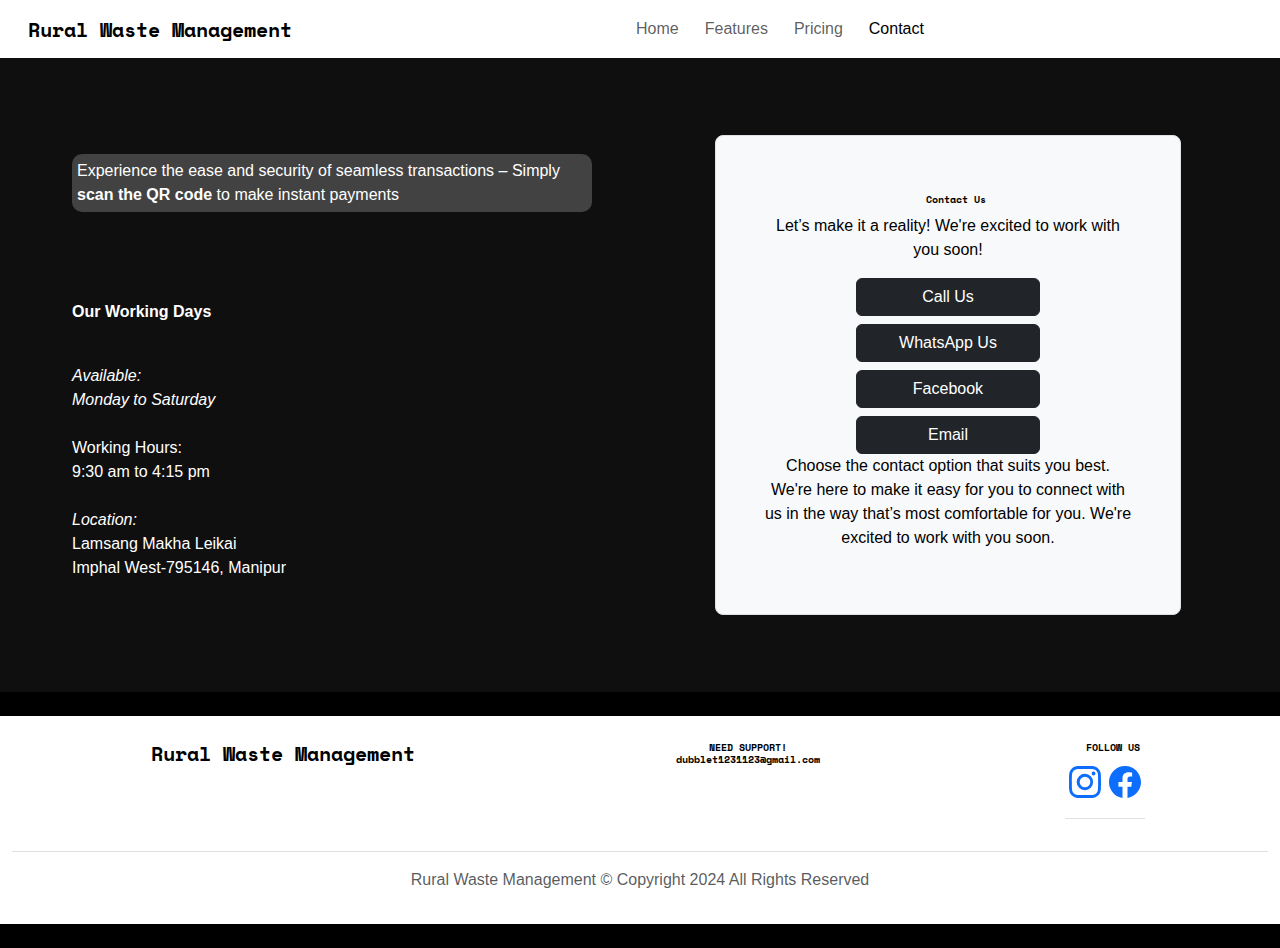
<file: contact.html>
<!DOCTYPE html>
<html lang="en">
<head>
    <meta charset="UTF-8">
    <meta name="viewport" content="width=device-width, initial-scale=1.0">
    <title>contact page</title>
    <link
      href="https://cdn.jsdelivr.net/npm/bootstrap@5.3.3/dist/css/bootstrap.min.css"
      rel="stylesheet"
      integrity="sha384-QWTKZyjpPEjISv5WaRU9OFeRpok6YctnYmDr5pNlyT2bRjXh0JMhjY6hW+ALEwIH"
      crossorigin="anonymous"
    />
    <link rel="preconnect" href="https://fonts.googleapis.com">
    <link rel="preconnect" href="https://fonts.gstatic.com" crossorigin>
    <link href="https://fonts.googleapis.com/css2?family=Space+Mono:ital,wght@0,400;0,700;1,400;1,700&display=swap" rel="stylesheet">
    <link rel="stylesheet" href="./style.css">
    <link rel="icon" type="image/x-icon" href="./IMAGE/brightness-alt-high-fill.svg">
    <link rel="stylesheet" href="./style2.css">
</head>
<body >
  <header>
  <nav class="navbar navbar-expand-lg ">
    <div class="container-fluid">
      <h1 class="company-name">Rural Waste Management</h1>
      <button class="navbar-toggler" type="button" data-bs-toggle="collapse" data-bs-target="#navbarText" aria-controls="navbarText" aria-expanded="false" aria-label="Toggle navigation">
        <span class="navbar-toggler-icon"></span>
      </button>
      <div class="collapse navbar-collapse" id="navbarText">
        <ul  class="navbar-nav me-auto mb-2 mb-lg-0">
          <li class="nav-item">
            <a class="nav-link " aria-current="page" href="./index.html">Home</a>
          </li>
          <li class="nav-item">
            <a class="nav-link" href="#">Features</a>
          </li>
          <li class="nav-item">
            <a class="nav-link" href="#">Pricing</a>
          </li>
          <li class="nav-item">
            <a class="nav-link active" href="#"> Contact</a>
          </li>
          
        </ul>
        
      </div>
    </div>
  </nav>
</header>


  

<section  class="block1 container-fluid">
  <div style="padding: 0%;" class="row flex-lg-row-reverse align-items-center g-5">
    <div class="col-md-10 mx-auto col-lg-5">
      <form class="p-4 p-md-5 border rounded-3 bg-body-tertiary">
        <div class="form-floating mb-3" style="color: rgb(0, 0, 0); text-align: center; max-width: 100%;" >

            <h2>Contact Us</h2>
            <p>
            Let’s make it a reality!
            We're excited to work with you soon!
            </p>
            <div class="d-grid gap-2 col-6 mx-auto">
              <button class="btn btn-dark" type="button">Call Us </button>
              <button class="btn btn-dark" type="button">WhatsApp Us</button>
            
              <button class="btn btn-dark" type="button">Facebook</button>
              <button class="btn btn-dark" type="button">Email</button>
            </div>
            <p>Choose the contact option that suits you best. We're here to make it easy for you to connect with us in the way that’s most comfortable for you. We're excited to work with you soon.</p>
          </div>
      </div>
      <div class="col-lg-6 ">
        
        <div>
          <p class="payment-area">Experience the ease and security of seamless transactions –
            Simply <strong> scan the QR code </strong>to make instant payments</p>
            <br><br><br>
            <div>
            <p>
              <span style="font-weight: bold;">Our Working Days</span>
              <br><br>
            </p>
            <p class="working-schedule">
             <em>Available: </em> 
              <br>
             <em> Monday to Saturday</em>
                <br> <br>
              Working Hours: <br>
              9:30 am to 4:15 pm
                <br>
                <br>
  
             <strong> <em>Location:</em>  <br>
              Lamsang Makha Leikai <br>
              Imphal West-795146, 
              Manipur
            </strong>
  
            </p>
            
          </div>
        </div>
      </div>
    </div>
</section>


<div style="background-color: white;;" class="container-fluid">
  <footer class="py-3 my-4">
    
    <ul class="nav border-bottom pb-3 mb-3">
      <li class="nav-item"><h1>Rural Waste Management</h1></li>
       </h2></li>
       <li class="nav-item"><h2>NEED SUPPORT! <br>
        dubblet1231123@gmail.com
       </hw></li>
      <li class="nav-item">
        <h2>FOLLOW US</h2>
        <ul class="nav border-bottom pb-3 mb-3">
          <li class="nav-item"><a href=""><svg xmlns="http://www.w3.org/2000/svg" width="40px" height="40px" fill="currentColor" class="bi bi-instagram" viewBox="0 0 16 16">
            <path d="M8 0C5.829 0 5.556.01 4.703.048 3.85.088 3.269.222 2.76.42a3.9 3.9 0 0 0-1.417.923A3.9 3.9 0 0 0 .42 2.76C.222 3.268.087 3.85.048 4.7.01 5.555 0 5.827 0 8.001c0 2.172.01 2.444.048 3.297.04.852.174 1.433.372 1.942.205.526.478.972.923 1.417.444.445.89.719 1.416.923.51.198 1.09.333 1.942.372C5.555 15.99 5.827 16 8 16s2.444-.01 3.298-.048c.851-.04 1.434-.174 1.943-.372a3.9 3.9 0 0 0 1.416-.923c.445-.445.718-.891.923-1.417.197-.509.332-1.09.372-1.942C15.99 10.445 16 10.173 16 8s-.01-2.445-.048-3.299c-.04-.851-.175-1.433-.372-1.941a3.9 3.9 0 0 0-.923-1.417A3.9 3.9 0 0 0 13.24.42c-.51-.198-1.092-.333-1.943-.372C10.443.01 10.172 0 7.998 0zm-.717 1.442h.718c2.136 0 2.389.007 3.232.046.78.035 1.204.166 1.486.275.373.145.64.319.92.599s.453.546.598.92c.11.281.24.705.275 1.485.039.843.047 1.096.047 3.231s-.008 2.389-.047 3.232c-.035.78-.166 1.203-.275 1.485a2.5 2.5 0 0 1-.599.919c-.28.28-.546.453-.92.598-.28.11-.704.24-1.485.276-.843.038-1.096.047-3.232.047s-2.39-.009-3.233-.047c-.78-.036-1.203-.166-1.485-.276a2.5 2.5 0 0 1-.92-.598 2.5 2.5 0 0 1-.6-.92c-.109-.281-.24-.705-.275-1.485-.038-.843-.046-1.096-.046-3.233s.008-2.388.046-3.231c.036-.78.166-1.204.276-1.486.145-.373.319-.64.599-.92s.546-.453.92-.598c.282-.11.705-.24 1.485-.276.738-.034 1.024-.044 2.515-.045zm4.988 1.328a.96.96 0 1 0 0 1.92.96.96 0 0 0 0-1.92m-4.27 1.122a4.109 4.109 0 1 0 0 8.217 4.109 4.109 0 0 0 0-8.217m0 1.441a2.667 2.667 0 1 1 0 5.334 2.667 2.667 0 0 1 0-5.334"/>
          </svg></a></li>
          <li class="nav-item"><a href=""><svg xmlns="http://www.w3.org/2000/svg" width="40px" height="40px" fill="currentColor" class="bi bi-facebook" viewBox="0 0 16 16">
            <path d="M16 8.049c0-4.446-3.582-8.05-8-8.05C3.58 0-.002 3.603-.002 8.05c0 4.017 2.926 7.347 6.75 7.951v-5.625h-2.03V8.05H6.75V6.275c0-2.017 1.195-3.131 3.022-3.131.876 0 1.791.157 1.791.157v1.98h-1.009c-.993 0-1.303.621-1.303 1.258v1.51h2.218l-.354 2.326H9.25V16c3.824-.604 6.75-3.934 6.75-7.951"/>
          </svg></a></li>
        </ul>
        
      </li>
      
    </ul>
    <p class="text-center text-body-secondary">Rural Waste Management © Copyright 2024 All Rights Reserved</p>
  </footer>
</div>

  <script
  src="https://cdn.jsdelivr.net/npm/bootstrap@5.3.3/dist/js/bootstrap.bundle.min.js"
  integrity="sha384-YvpcrYf0tY3lHB60NNkmXc5s9fDVZLESaAA55NDzOxhy9GkcIdslK1eN7N6jIeHz"
  crossorigin="anonymous"
  ></script>   
</body>
</html>
</file>
<file: style.css>
body{
    background-color: rgb(255, 255, 255);
}

header{
    background-color:#FFFFFF;


}
.navbar-nav{
    flex:content;
    justify-content: center;
    gap: 10px;
}


 img{
    margin:10px;
    padding: 0;
    margin-bottom: -35px;
}

svg{
    padding:4px;
}


h1{
    padding-left:16px;
    font-family: "Space Mono", monospace;
    font-style:normal;
    font-size:20px;
    margin-top: 10px;
    font-weight: bold;
  

}

h2{
    font-family: "Space Grotesk", sans-serif;
    font-size: 24px;
    font-weight: bolder;
   
}
.mb-4{
    font-family: "Space Grotesk", sans-serif;
    font-weight: bold;
    font-size: 2rem;

}

h3{
  font-family: "Inter", sans-serif;
  font-style: normal;
  font-size: small;
}
.collapse {
    display: flex;
  
}


.block1 {
    background-color:#100F0F;
    color: rgb(255, 255, 255);
    font-family: "Space Grotesk", sans-serif;
    font-style:normal;
    text-align:left;
    padding-left: 20px;
    
}
.lead{
font-family: "DM Serif Display", serif;
  font-weight:lighter;
  font-style: normal;
  

}
.fw-bold{
    font-family: "Space Grotesk", sans-serif;
    font-optical-sizing: auto;
    font-weight:300px;
    font-style: normal;
}
.block2{
    background-image: url(./image2/bg-image1.jpg);
    background-repeat: no-repeat;
    background-size: cover;
    display: flex;
    flex-wrap: wrap;
   
}
.block2-text{
    display: flex;
    color: black;
    padding-top: 3rem;
    padding-bottom: 3rem;
    font-size:medium;
    


}

.block3{
    height:auto;
    background-color:#D2D2D2;
    

}
.display-4{
    font-size:larger;
    text-align: start;
}
.location{
    color: red;
    text-align: left;
}
.block5{
    background-color: black;
    padding:10px;
}
.block5 .progress{
    margin: 20px;
    width:200px;
}

.d-flex {
    display: flex;
    justify-content: center;
    align-items: center;
    background-color:#FFFFFF;
}

.rating{
    display: flex;
    justify-content: space-around;

}
.d-flex{
    background-color:rgb(149, 240, 121);
    color: #100F0F;
}
.border-bottom{
    display: flex;
    flex-wrap: wrap;
    justify-content: space-around;
    text-align: center;
}

hr{
    width:95%;
    margin: auto;

}
</file>
<file: style2.css>
body{
    background-color: black;
    color: rgb(255, 255, 255);
    font-family: "Space Grotesk", sans-serif;
}

header{
    background-color: rgb(255, 255, 255);
}

h1{
    padding-left:16px;
    font-family: "Space Mono", monospace;
    font-style:normal;
    font-size:20px;
    margin-top: 10px;
    font-weight: bold;
    color: black;
  

}
h2{
    color: black;
    padding-left:16px;
    font-family: "Space Mono", monospace;
    font-style:normal;
    font-size:10px;
    margin-top: 10px;
}


.navbar-nav{
    flex:content;
    justify-content: center;
    gap: 10px;
    color: white;
}

.collapse {
    display: flex;
    justify-content: flex-end;
}

.navbar-toggler{
    background-color: white;
}
.page-2-box1{
    display: grid;
    grid-template-columns: 50% 50%;
    margin-top: 30px
    
}
.contact-info{
    text-align: center;
    background-color: #D9D9D9;
    color: black;
    padding: 30px;
    padding-top: 60px;
    margin-right: 20px;
    margin-left: 0;
    border-radius: 10%;

}

.payment-area{
    background-color: rgba(255, 255, 255, 0.215);
    border-radius: 10px;
   
    padding: 5px;
   
    
}

.working-schedule{
    font-weight:lighter;
    
}

.block1{
    padding: 3rem;
}
.col-lg-6{
    padding: 48px;
}

.border-bottom{
    display: flex;
    flex-wrap: wrap;
    justify-content: space-around;
    text-align: center;
}
</file>
